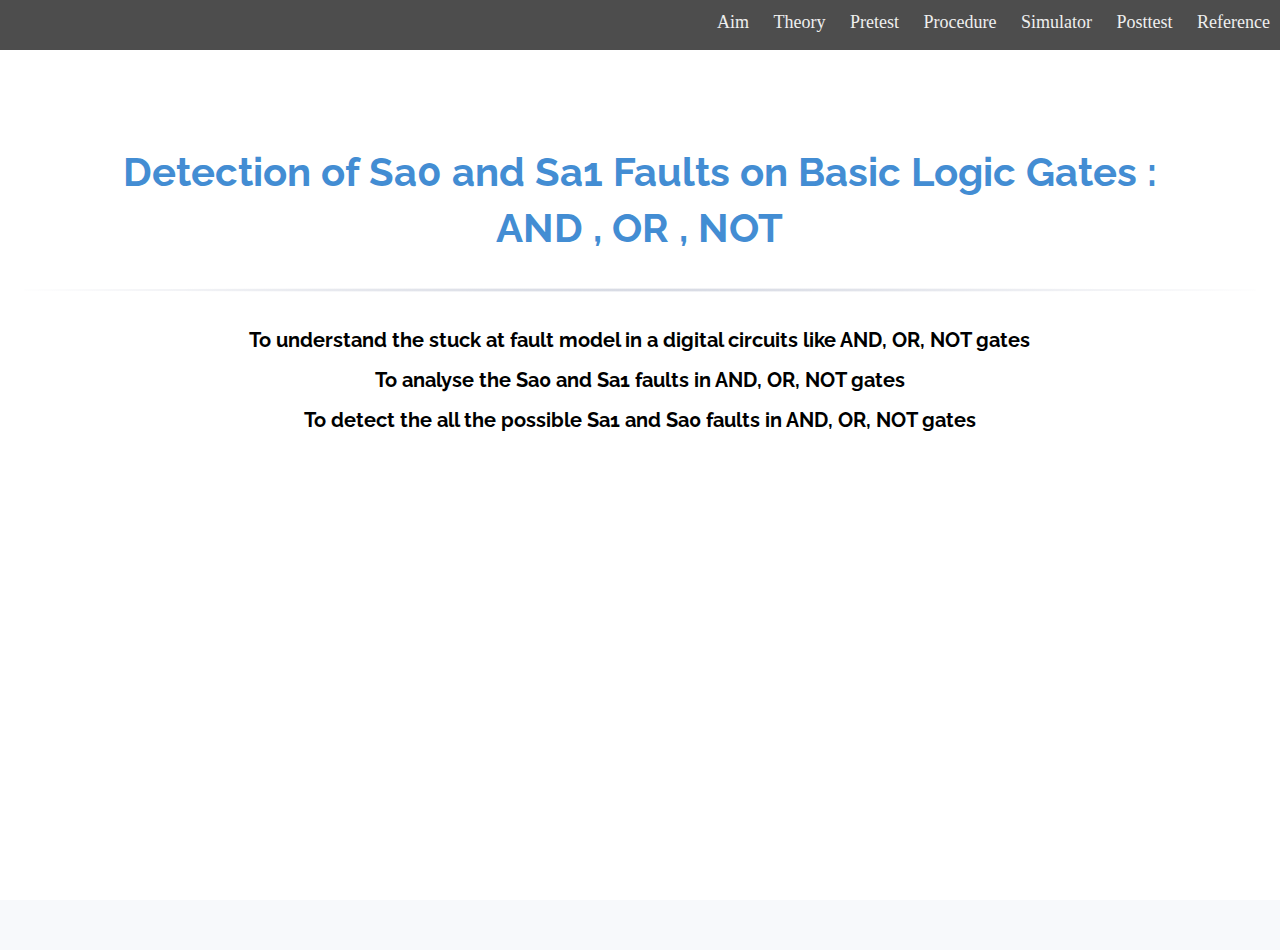
<file: index.html>
<!DOCTYPE html>
<html lang="en">

<head>
    <meta charset="UTF-8">
    <meta http-equiv="X-UA-Compatible" content="IE=edge">
    <meta name="viewport" content="width=device-width, initial-scale=1.0">
    <title>Document</title>
    <link href="https://fonts.googleapis.com/css2?family=Raleway:wght@100;300&display=swap" rel="stylesheet">
    <link rel="stylesheet" href="webslides.css">
    <link rel="preconnect" href="https://fonts.googleapis.com">
    <link rel="preconnect" href="https://fonts.gstatic.com" crossorigin>

</head>

<body>

    <div class="nav">
        <input type="checkbox" id="nav-check">
        <!-- <div class="nav-header">
            <div class="nav-title">
                <a id="home" href="#slide=1">Home</a>
            </div>
        </div> -->
        <div class="nav-btn">
            <label for="nav-check">
                <span></span>
                <span></span>
                <span></span>
            </label>
        </div>

        <div class="nav-links">
            <a href="#slide=1">Aim</a>
            <a href="#slide=3">Theory</a>
            <a href="#slide=2">Pretest</a>
            <a href="#slide=5">Procedure</a>
            <a href="./newpage.html">Simulator</a>
            <a href="#slide=7">Posttest</a>
            <a href="#slide=8">Reference</a>


        </div>
    </div>

    <main role="main">
        <article id="webslides" class="horizontal">
            <section id="section-71" class="slide current" style="background-color: white;" usedbyfluent="true">

                <div class="wrap aligncentertitleaim" usedbyfluent="true" style="margin-top: 0%; vertical-align: top;">
                    <h3 style="color: rgb(67, 141, 211); font-weight: bold; font-size: 2; font-family: 'Raleway', sans-serif;"
                        usedbyfluent="true">Detection of Sa0 and Sa1 Faults on Basic Logic Gates : AND  , OR , NOT</h3>
                </div>
                <hr style="height: 4px; position: relative; top: -210px;">
                
                <div  class="wrap aligncentertitleaim" usedbyfluent="true" style="margin-top: 0%; align-content: center; vertical-align: top;">
                    <h5 style="color: black; " class="aimpoints">To understand the stuck at fault model in a digital circuits like AND, OR,
                        NOT gates</h5>
                    <h5 style="color: black; " class="aimpoints">To analyse the Sa0 and Sa1 faults in AND, OR, NOT gates</h5>
                    <h5 style="color: black; " class="aimpoints">To detect the all the possible Sa1 and Sa0 faults in AND, OR, NOT gates
                    </h5>


                </div>
            </section>
            <section>
                <form name="quiz" id="quiz">
                    <div class="padded-div">
                        <p style="margin-bottom: 2px;" class="question-style">Which of the following is true for AND gate? </p>
                        <p style="margin-bottom: 2px; font-size: 16px;" id="q11" class="padded-o-div "><input type="radio" name="question1" value="q11"> A. The AND gate gives us a
                            HIGH output if and
                            only if both the inputs to the AND gate are HIGH.</p>
                        <p style="margin-bottom: 2px; font-size: 16px;" id="q12" class="padded-o-div"><input type="radio" name="question1" value="q12"> B. The AND gate gives us a
                            HIGH output if any
                            of the input to the AND gate is HIGH.</p>
                        <p style="margin-bottom: 2px; font-size: 16px;" id="q13" class="padded-o-div"><input type="radio" name="question1" value="q13"> C. The AND gate gives us a
                            HIGH output if and
                            only if both the inputs to the AND gate are LOW.</p>
                        <p style="margin-bottom: 2px; font-size: 16px;" id="q14" class="padded-o-div"><input type="radio" name="question1" value="q14"> D. The AND gate gives us a
                            HIGH output one
                            input is HIGH and other is LOW.</p>
                    </div>
                    <br>
                    <div class="padded-div">
                        <p style="margin-bottom: 2px;" class="question-style">If A = 1, B = 0 and Z = 1 what is the output if the logical expressions A + (B &
                            Z) and Z & (~(A & B))
                        </p>
                        <p style="margin-bottom: 2px; font-size: 16px;" id="q21" class="padded-o-div"><input type="radio" name="question2" value="q21"> A. 0, 1</p>
                        <p style="margin-bottom: 2px; font-size: 16px;" id="q22" class="padded-o-div"><input type="radio" name="question2" value="q22"> B. 1, 0</p>
                        <p style="margin-bottom: 2px; font-size: 16px;" id="q23" class="padded-o-div"><input type="radio" name="question2" value="q23"> C. 1, 1</p>
                        <p style="margin-bottom: 2px; font-size: 16px;" id="q24" class="padded-o-div"><input type="radio" name="question2" value="q24"> D. 0, 0</p>
                    </div>
                    <br>
                    <div class="padded-div">
                        <p style="margin-bottom: 2px;" class="question-style">What of the following is true for OR gate ? </p>
                        <p style="margin-bottom: 2px; font-size: 16px;" id="q31" class="padded-o-div"><input type="radio" name="question3" value="q31"> A. The OR gate gives us a
                            HIGH output if and
                            only if both the inputs to the OR gate are HIGH.</p>
                        <p style="margin-bottom: 2px; font-size: 16px;" id="q32" class="padded-o-div"><input type="radio" name="question3" value="q32"> B. The OR gate gives us a
                            HIGH output if any of
                            the input is HIGH.</p>
                        <p style="margin-bottom: 2px; font-size: 16px;" id="q33" class="padded-o-div"><input type="radio" name="question3" value="q33"> C. The OR gate gives us a
                            HIGH output if and
                            only if both the inputs to the OR gate are LOW.</p>
                        <p style="margin-bottom: 2px; font-size: 16px;" id="q34" class="padded-o-div"><input type="radio" name="question3" value="q34"> D. The OR gate gives us a
                            HIGH output one input
                            is HIGH and other is LOW.</p>
                    </div>
                    <br>
                    <div class="padded-div">
                        <p style="margin-bottom: 2px;" class="question-style">What is the result of the following boolean expressions A & A, A + 1, A + 0 ? </p>
                        <p style="margin-bottom: 2px; font-size: 16px;" id="q41" class="padded-o-div"><input type="radio" name="question4" value="q41"> A. A, 1, 0</p>
                        <p style="margin-bottom: 2px; font-size: 16px;" id="q42" class="padded-o-div"><input type="radio" name="question4" value="q42"> B. 0, A, 1</p>
                        <p style="margin-bottom: 2px; font-size: 16px;" id="q43" class="padded-o-div"><input type="radio" name="question4" value="q43"> C. A, 1, A</p>
                        <p style="margin-bottom: 2px; font-size: 16px;" id="q44" class="padded-o-div"><input type="radio" name="question4" value="q44"> D. 1, 0, A</p>
                    </div>
                    <br>
                    <div class="padded-div">
                        <p style="margin-bottom: 2px;" class="question-style">How many inputs are required for a NOT gate ? </p>
                        <p style="margin-bottom: 2px;" id="q51" class="padded-o-div"><input type="radio" name="question5" value="q51"> A. 1</p>
                        <p style="margin-bottom: 2px;" id="q52" class="padded-o-div"><input type="radio" name="question5" value="q52"> B. 2</p>
                        <p style="margin-bottom: 2px;" id="q53" class="padded-o-div"><input type="radio" name="question5" value="q53"> C. 3</p>
                        <p style="margin-bottom: 2px;" id="q54" class="padded-o-div"><input type="radio" name="question5" value="q54"> D. 4</p>
                    </div>
                    <br>
                    <div class="padded-div">
                        <input style="width: 200px;" class="submit-button" type="button" name="" value="SUBMIT" onclick="check()">
            
                    </div>
                </form>
                <div>
                    <p class="padded-div" style="font-family: 'Raleway', sans-serif;" id="userscore"></p>
                </div>
            </section>
            <!--3rd Slide-->
            <section class="detail-content" id="section-66" style="padding: 20px 380px; color: rgb(255, 255, 255);">
                <!-- <span class = "background" style="background-image:url('https://www.teahub.io/photos/full/257-2579448_wallpaper-gradient-blue-orange-linear-navy-dark-orange.jpg');"></span> -->
                <div class="wrap">
                    <h1 class="content-center font-family: 'Raleway', sans-serif;">Theory Involved</h1>
                    <br><br>
                    <h2 style="color: black; font-family: 'Raleway', sans-serif;">Logic Gates</h2>
                    <p style="color: black; font-family: 'Raleway', sans-serif;">It is an electronic circuit having one or more than one input and only one
                        output. The relationship between the input and the output is based on a certain logic. There are
                        different kinds of logic gates. The project involved the following logic gates</p>
                    <dl>
                        <dt style="color: black; font-family: 'Raleway', sans-serif;">AND Gate</dt>
                        <dd>
                            <p style="color: black; font-family: 'Raleway', sans-serif;">The AND gate gives us a HIGH output if and only if all the inputs
                                to the AND gate are HIGH. If even one of the inputs to the AND gate is LOW then the
                                output will be LOW. The function can be extended to any number of inputs. The truth
                                table and boolean expression are as follows:</p>
                            <img src="assets/images/and_gate.png"
                                style="width: 500px; display:block; margin-bottom: 20px; font-family: 'Raleway', sans-serif;" class="content-center">
                            <table class="table">
                                <thead class="thead-dark " style="text-align: center; font-family: 'Raleway', sans-serif;">
                                    <tr>
                                        <th scope="col" style="color: black; font-family: 'Raleway', sans-serif;">A</th>
                                        <th scope="col" style="color: black; font-family: 'Raleway', sans-serif;">B</th>
                                        <th scope="col" style="color: black; font-family: 'Raleway', sans-serif;">A.B</th>
                                    </tr>
                                </thead>
                                <tbody>
                                    <tr>
                                        <td style="color: black; font-family: 'Raleway', sans-serif;">0</td>
                                        <td style="color: black; font-family: 'Raleway', sans-serif;">0</td>
                                        <td style="color: black; font-family: 'Raleway', sans-serif;">0</td>
                                    </tr>
                                    <tr>
                                        <td style="color: black; font-family: 'Raleway', sans-serif;">0</td>
                                        <td style="color: black; font-family: 'Raleway', sans-serif;">1</td>
                                        <td style="color: black; font-family: 'Raleway', sans-serif;">0</td>
                                    </tr>
                                    <tr>
                                        <td style="color: black; font-family: 'Raleway', sans-serif;">1</td>
                                        <td style="color: black; font-family: 'Raleway', sans-serif;">0</td>
                                        <td style="color: black; font-family: 'Raleway', sans-serif;">0</td>
                                    </tr>
                                    <tr>
                                        <td style="color: black; font-family: 'Raleway', sans-serif;">1</td>
                                        <td style="color: black; font-family: 'Raleway', sans-serif;">1</td>
                                        <td style="color: black; font-family: 'Raleway', sans-serif;">1</td>
                                    </tr>
                                </tbody>
                            </table>
                            <h3 class="content-center">Q = A.B</h3>
                        </dd>
                        <dt style="color: black; font-family: 'Raleway', sans-serif;">OR Gate</dt>
                        <dd>
                            <p style="color: black; font-family: 'Raleway', sans-serif;">The OR gate gives us a HIGH output if and only if at least one of
                                the inputs to the OR gate is HIGH. If all the inputs to the OR gate are LOW then the
                                output will be LOW. The function can be extended to any number of inputs. The truth
                                table and boolean expression are as follows:</p>
                            <img src="assets/images/or_gate.png"
                                style="width: 500px; display:block; margin-bottom: 20px;" class="content-center">
                            <h3 class="content-center">Q = A+B</h3>
                        </dd>
                        <dt style="color: black; font-family: 'Raleway', sans-serif;">NOT Gate</dt>
                        <dd>
                            <p style="color: black; font-family: 'Raleway', sans-serif;">The NOT gate gives us a HIGH output if and only if the input to the
                                NOT gate is LOW. If the input to the NOT gate is HIGH then the output will be LOW. The
                                function can be extended to any number of inputs. The truth table and boolean expression
                                are as follows:</p>
                            <img src="assets/images/not_gate.png"
                                style="width: 500px; display:block; margin-bottom: 20px; " class="content-center">
                            <table class="table">
                                <thead class="thead-dark" style="text-align: center;">
                                    <tr>
                                        <th scope="col" style="color: black; font-family: 'Raleway', sans-serif;">A</th>
                                        <th scope="col" style="color: black; font-family: 'Raleway', sans-serif;">NOT A</th>
                                    </tr>
                                </thead>
                                <tbody>
                                    <tr>
                                        <td style="color: black; font-family: 'Raleway', sans-serif;">0</td>
                                        <td style="color: black; font-family: 'Raleway', sans-serif;">1</td>
                                    </tr>
                                    <tr>
                                        <td style="color: black; font-family: 'Raleway', sans-serif;">1</td>
                                        <td style="color: black; font-family: 'Raleway', sans-serif;">0</td>
                                    </tr>
                                </tbody>
                            </table>
                            <h3 class="content-center">Q = !A</h3>
                        </dd>
                        <dt style="color: black; font-family: 'Raleway', sans-serif;">Stuck at Faults</dt>
                        <dd style="color: black; font-family: 'Raleway', sans-serif;">
                            When a signal, or gate output, is stuck at a 0 or 1 value, independent of the inputs to the
                            circuit, the signal is said to be “stuck at” and the fault model used to describe this type
                            error is called a “stuck at fault model”.
                            <br><br>
                            Stuck at faults occur when a line is permanently stuck to Vdd or ground giving a faulty
                            output. This line may be an input or output to any gate. Also this fault can be single or
                            multiple stuck at faults.
                            <br><br>
                            <p style="color: black; font-family: 'Raleway', sans-serif;">A fault model is an engineering model of something that could go
                                wrong in the construction or operation of a piece of equipment. From the model, the
                                designer or user can then predict the consequences of this particular fault. Basic fault
                                models in digital circuits include the stuck-at fault model, the bridging fault model,
                                the transistor faults, the open fault model, the delay fault model, etc. If a circuit
                                has n signal lines, there are potentially 2n stuck-at faults defined on the
                                circuit.</p>
                        </dd>
                    </dl>
                </div>
            </section>
            <section class="detail-content" style="padding: 20px 380px;">
                <div class="wrap">
                    <h1 class="content-center">Our Approach</h1>
                    <br><br>
                    <dl>
                        <dd>
                            <p style="color : black; font-family: 'Raleway', sans-serif;">We used the Xilinx ISE Suite to create the simulation to test
                                ‘stuck at’ faults in AND, OR and NOT gates. The entire simulation has been written in
                                Verilog. Verilog is a hardware description language used to model electronic systems. It
                                is most commonly used in the design and verification of digital circuits at the
                                register-transfer level of abstraction.</p>
                            <p style="color : black; font-family: 'Raleway', sans-serif;">We created a block of Verilog code that implemented the
                                functionality to execute AND, OR and NOT operations for different inputs. We used
                                built-in Verilog keywords and functions to do so. For example, for a 2 input AND gate,
                                we declare three variables, _A, _B and _Z, and _Z is computed accordingly. The pseudo
                                code looks something like this:
                            <div class="content-center" style="text-align: left; font-family: monospace; font-family: 'Raleway', sans-serif;">
                                reg _A;<br>
                                reg _B;<br>
                                reg _Z;<br>
                                assign _Z = _A * _B;
                            </div>
                            </p>
                            <p style="color : black; font-family: 'Raleway', sans-serif;">The user can introduce faults in the gate and run simulations for
                                all possible combinations using text fixtures. The ‘Fault Detection.xlsx’ file contains
                                all the different possible inputs, faults and outputs.</p>
                            <p style="color : black; font-family: 'Raleway', sans-serif;">Theoretically, for any gate, we have 2^(2^n) outputs, where n is
                                the number of inputs. Let us take the example of a two input OR gate. We have 16
                                different outputs for it, as shown in the Fault Detection file.</p>
                            <p style="color : black; font-family: 'Raleway', sans-serif;">However, a lot of the output combinations are impossible to
                                recreate irrespective of the input/fault combination.</p>
                            <table class="table">
                                <thead class="thead-dark" style="text-align: center;">
                                    <tr>
                                        <th scope="col" style="color : black; font-family: 'Raleway', sans-serif;">A</th>
                                        <th scope="col" style="color : black; font-family: 'Raleway', sans-serif;">B</th>
                                        <th scope="col" style="color : black; font-family: 'Raleway', sans-serif;">A+B</th>
                                    </tr>
                                </thead>
                                <tbody>
                                    <tr>
                                        <td style="color : black; font-family: 'Raleway', sans-serif;">0</td>
                                        <td style="color : black; font-family: 'Raleway', sans-serif;">0</td>
                                        <td class="correct-cell">0</td>
                                    </tr>
                                    <tr>
                                        <td style="color : black; font-family: 'Raleway', sans-serif;">0</td>
                                        <td style="color : black; font-family: 'Raleway', sans-serif;">1</td>
                                        <td class="wrong-cell">0</td>
                                    </tr>
                                    <tr>
                                        <td style="color : black; font-family: 'Raleway', sans-serif;">1</td>
                                        <td style="color : black; font-family: 'Raleway', sans-serif;">0</td>
                                        <td class="wrong-cell">0</td>
                                    </tr>
                                    <tr>
                                        <td style="color : black; font-family: 'Raleway', sans-serif;">1</td>
                                        <td style="color : black; font-family: 'Raleway', sans-serif;">1</td>
                                        <td class="correct-cell">1</td>
                                    </tr>
                                </tbody>
                            </table>
                            <p style="color : black; font-family: 'Raleway', sans-serif;">In this case, to get output as 0 for the inputs 0 and 1, we must
                                either have Sa0 at the output pin or Sa0 for the second input pin. However, it cannot be
                                either of them as, for the same set of faults, it is not possible to get output as 1 for
                                inputs 1 and 1. We can extend the same for the input set 1 and 0. This is a redundant
                                case.</p>
                            <p style="color : black; font-family: 'Raleway', sans-serif;">We can extend the same to the AND and NOT gate. For the valid
                                output set, to denote presence of faults, we use ‘D’ to denote don’t care, ‘X’ for okay,
                                ‘0’ for Sa0 and ‘1’ for Sa1. (A, B, Z) ⇔ (input1, input2, output).</p>
                            <p style="color : black; font-family: 'Raleway', sans-serif;">We introduce faults in the simulation by using the force keyword.
                                Like the name suggests, the forced value persists even if there is any subsequent
                                attempt to change it. We declare two sets of variables: (A, B, Z), the actual inputs and
                                output and (_A, _B, _Z), the expected inputs and output.</p>
                            <p style="color : black; font-family: 'Raleway', sans-serif;">We then compare the actual and expected output for all possible
                                combinations of A and B and if they are unequal, we can safely say that there is some
                                fault in the gate.</p>
                            <p style="color : black; font-family: 'Raleway', sans-serif;">Based on the inputs and difference between actual and expected
                                outputs, we try to deduce what might be the possible faults that exist in the gate. Let
                                us again take the example of a 2 input OR gate.</p>
                            <table class="table">
                                <thead class="thead-dark" style="text-align: center;">
                                    <tr>
                                        <th scope="col" style="color : black;">A</th>
                                        <th scope="col" style="color : black;">B</th>
                                        <th scope="col" style="color : black;">A+B</th>
                                    </tr>
                                </thead>
                                <tbody>
                                    <tr>
                                        <td style="color : black;">0</td>
                                        <td style="color : black;">0</td>
                                        <td class="correct-cell">0</td>
                                    </tr>
                                    <tr>
                                        <td style="color : black;">0</td>
                                        <td style="color : black;">1</td>
                                        <td class="wrong-cell">0</td>
                                    </tr>
                                    <tr>
                                        <td style="color : black;">1</td>
                                        <td style="color : black;">0</td>
                                        <td class="wrong-cell">0</td>
                                    </tr>
                                    <tr>
                                        <td style="color : black;">1</td>
                                        <td style="color : black;">1</td>
                                        <td class="wrong-cell">0</td>
                                    </tr>
                                </tbody>
                            </table>
                            <p style="color : black; font-family: 'Raleway', sans-serif;">In this case, the expected output for 0 1, 1 0 and 1 1 should have
                                been 1, but the actual output comes out to be 0. So, either the output pin has a Sa0
                                fault with possible faults in the input pins as well or both the input pins have Sa0
                                faults with the output pin working properly. For different input/output sets, we can try
                                to deduce the faults that might be present.</p>
                            <p style="color : black; font-family: 'Raleway', sans-serif;">The possible faults that can be determined for the gate are logged
                                in the console of the Xilinx simulation using the '$display' function. We can extend the
                                same logic to the AND and NOT gates.</p>
                            <img src="assets/images/fault_detection.png"
                                style="width: 500px; display:block; margin-bottom: 20px; border:3px solid black;"
                                class="content-center">
                            <p style="color : black; font-family: 'Raleway', sans-serif;">In the picture above it can be seen how the simulation predicted
                                the faults which may be present in gate. It simulates the outputs for all possible
                                combination of inputs and comparing it to the expected output, lists out the possible
                                faults. For example, in this case, A had Sa0 fault and Z had Sa1 fault and the simulator
                                rightly predicts "Atleast one of the lines is Sa1 and Z can't be Sa0"</p>
                        </dd>
                    </dl>
                </div>
            </section>
            <section class="detail-content " style="padding: 20px 0px;">
                <div class="wrap">
                    <h1 style="color: black; font-size: 3.5pc; position: relative; top: -150px; text-align: center; font-family: 'Raleway', sans-serif;">Running the Simulation</h1>
                    <hr style="height: 4px; position: relative; top: -150px; ">
                    <!-- <h2>Procedure</h2> -->
                    <ul style="position: relative; top: -150px; font-family: 'Raleway', sans-serif;">
                        <li style="color: black; font-size: 1.5pc;">By default, the values of A and B are set to 0, the
                            gate is set to AND and there are no faults present in any of the input/output lines.</li>
                        <li style="color: black; font-size: 1.5pc;">The user must choose the gate, the input line values
                            and the faults present. Then, click on the 'RUN' button.
                        </li>
                        <li style="color: black; font-size: 1.5pc;">If the output corresponding to the selected gate and
                            inputs match with the expected output, the output is highlighted with a green background,
                            else, it is displayed with a red background.</li>
                        <li style="color: black; font-size: 1.5pc;">For one input NOT gate, the user can only select the
                            input for A, B is not considered. Similarly, the user cannot introduce a fault in the input
                            line for B.</li>
                        <li style="color: black; font-size: 1.5pc;">The user can change the input dataset and again run
                            the simulation. The previously computed output is stored until the page is refreshed, and
                            hence can be used to compare different scenarios.</li>
                    </ul>
                </div>

            </section>
            <section style="color: white ; padding: 100px;">
                <div class="inputs-outputs">
                    <div>
                        <h1><strong>Simulator</strong></h1>
                        <h4><strong>Inputs:</strong></h4>
                        <div class="gate-selector">
                            <span>GATE:</span>
                            <div class="radio-text"><input autocomplete="off" type="radio"
                                    onclick="gate_radio_click(this)" id="GAND" name="G" checked>
                                <label for="GAND">AND<label>
                            </div>
                            <div class="radio-text"> <input autocomplete="off" type="radio"
                                    onclick="gate_radio_click(this)" id="GOR" name="G">
                                <label for="GOR">OR</label>
                            </div>
                            <div class="radio-text"><input autocomplete="off" type="radio"
                                    onclick="gate_radio_click(this)" id="GNOT" name="G">
                                <label for="GNOT">NOT</label>
                            </div>
                        </div>
                        <br><br>
                        <div class="input-table">
                            <div class="input-table-column">
                                <span>A:</span>
                                <div class="radio-text"><input type="radio" id="A0" name="A" checked> <label
                                        for="A0">0</label></div>
                                <div class="radio-text"><input type="radio" id="A1" name="A"> <label for="A1">1</label>
                                </div>
                            </div>
                            <div class="input-table-column">
                                <span>B:</span>
                                <div class="radio-text"><input type="radio" id="B0" name="B" checked> <label
                                        for="B0">0</label></div>
                                <div class="radio-text"><input type="radio" id="B1" name="B"> <label for="B1">1</label>
                                </div>
                            </div>
                            <div class="input-table-column">
                                <span>Stuck at fault for A (S<sub>a</sub>):</span>
                                <div class="radio-text"><input type="radio" id="Sa1" name="Sa"> <label
                                        for="Sa1">1</label></div>
                                <div class="radio-text"><input type="radio" id="Sa0" name="Sa"> <label
                                        for="Sa0">0</label></div>
                                <div class="radio-text"><input type="radio" id="SaN" name="Sa" checked> <label
                                        for="SaN">No fault</label></div>
                            </div>
                            <div class="input-table-column">
                                <span>Stuck at fault for B (S<sub>b</sub>):</span>
                                <div class="radio-text"><input type="radio" id="Sb0" name="Sb"> <label
                                        for="Sb0">0</label></div>
                                <div class="radio-text"><input type="radio" id="Sb1" name="Sb"> <label
                                        for="Sb1">1</label></div>
                                <div class="radio-text"><input type="radio" id="SbN" name="Sb" checked> <label
                                        for="SbN">No fault</label></div>
                            </div>
                            <div class="input-table-column  ">
                                <span>Stuck at fault for Z (S<sub>z</sub>):</span>
                                <div class="radio-text"><input type="radio" id="Sz1" name="Sz"> <label
                                        for="Sz1">1</label></div>
                                <div class="radio-text"><input type="radio" id="Sz0" name="Sz"> <label
                                        for="Sz0">0</label></div>
                                <div class="radio-text"><input type="radio" id="SzN" name="Sz" checked> <label
                                        for="SzN">No fault</label></div>
                            </div>
                        </div>
                        <div><button class="run-button" onclick="do_work()">Run</button></div>
                    </div>
                    <div class="output-table">
                        <h4><strong>Output Table:</strong></h4>
                        <table id="table" class="table">
                            <tr class="d-flex" style="color: white;">
                                <th class="col-4" style="color: white;">GATE</th>
                                <th class="col-4">A</th>
                                <th class="col-5">B</th>
                                <th class="col-5">Expected output (Z<sub>e</sub>)</th>
                                <th class="col-5">Z</th>
                            </tr>
                        </table>
                    </div>
                </div>
            </section>
            <section>
                <form name="quiz1" id="quiz1">
                    <div class="padded-div">
                        <p style="margin-bottom: 2px;" class="question-style">What does Stuck at 0 fault mean ?  </p>
                        <p style="margin-bottom: 2px; font-size: 16px;" id = "pq11" class="padded-o-div"><input type="radio" name="pquestion1" value="pq11"> A. The input or output signal is stuck at a 0 or 1 value, independent of the inputs to the circuit.</p>
                        <p style="margin-bottom: 2px; font-size: 16px;" id = "pq12" class="padded-o-div"><input type="radio" name="pquestion1" value="pq12"> B. Only the ouptut is is stuck at a 0 or 1 value, independent of the inputs to the circuit.</p>
                        <p style="margin-bottom: 2px; font-size: 16px;" id = "pq13" class="padded-o-div"><input type="radio" name="pquestion1" value="pq13"> C. The the input or output signal will fail when it comes across 0.</p>
                        <p style="margin-bottom: 2px; font-size: 16px;" id = "pq14" class="padded-o-div"><input type="radio" name="pquestion1" value="pq14"> D. The circuit isn't working</p>
                    </div>
                    <div class="padded-div">
                        <p style="margin-bottom: 2px;" class="question-style">If A = 1, B = 0 and Z = A & B. If the values of Z is 1, which of the situations are possible ?  </p>
                        <p style="margin-bottom: 2px; font-size: 16px;"  id = "pq21" class="padded-o-div"><input type="radio" name="pquestion2" value="pq21" > A. A has SA1 Fault</p>
                        <p style="margin-bottom: 2px; font-size: 16px;"  id = "pq22" class="padded-o-div"><input type="radio" name="pquestion2" value="pq22" > B. Z has SA1 Fault.</p>
                        <p style="margin-bottom: 2px; font-size: 16px;"  id = "pq23" class="padded-o-div"><input type="radio" name="pquestion2" value="pq23"> C. Z has SA0 Fault.</p>
                        <p style="margin-bottom: 2px; font-size: 16px;"  id = "pq24" class="padded-o-div"><input type="radio" name="pquestion2" value="pq24"> D. No Faults are present in the circuit.</p>
                    </div>
                    <div class="padded-div">
                        <p style="margin-bottom: 2px;" class="question-style">If A is stuck at 1 the what are the outputs for A + B for all the combinations of A and B ? </p>
                        <p style="margin-bottom: 2px; font-size: 16px;"  id = "pq31" class="padded-o-div"><input type="radio" name="pquestion3" value="pq31"> A. 1, 1, 0, 1</p>
                        <p style="margin-bottom: 2px; font-size: 16px;"  id = "pq32" class="padded-o-div"><input type="radio" name="pquestion3" value="pq32" > B. 1, 1, 1, 1.</p>
                        <p style="margin-bottom: 2px; font-size: 16px;"  id = "pq33" class="padded-o-div"><input type="radio" name="pquestion3" value="pq33"> C. 0, 1, 0, 1</p>
                        <p style="margin-bottom: 2px; font-size: 16px;"  id = "pq34" class="padded-o-div"><input type="radio" name="pquestion3" value="pq34"> D. 1, 1, 1, 0</p>
                    </div>
                    <div class="padded-div">
                        <p style="margin-bottom: 2px;" class="question-style">Which type of stuck at fault occurs when a line is stuck to the ground? </p>
                        <p style="margin-bottom: 2px; font-size: 16px;" id = "pq41" class="padded-o-div"><input type="radio" name="pquestion4" value="pq41" > A. Stuck at 0</p>
                        <p style="margin-bottom: 2px; font-size: 16px;" id = "pq42" class="padded-o-div"><input type="radio" name="pquestion4" value="pq42" > B. Stuck at 1</p>
                        <p style="margin-bottom: 2px; font-size: 16px;" id = "pq43" class="padded-o-div"><input type="radio" name="pquestion4" value="pq43"> C. Both A and B</p>
                        <p style="margin-bottom: 2px; font-size: 16px;" id = "pq44" class="padded-o-div"><input type="radio" name="pquestion4" value="pq44"> D. None of these</p>
                    </div>
                    <div class="padded-div">
                        <p style="margin-bottom: 2px;" class="question-style">Which of the following faults are possible at B if result of A & B is always 0? </p>
                        <p style="margin-bottom: 2px; font-size: 16px;"  id = "pq51" class="padded-o-div"><input type="radio" name="pquestion5" value="pq51"> A. Sa0</p>
                        <p style="margin-bottom: 2px; font-size: 16px;"  id = "pq52" class="padded-o-div"><input type="radio" name="pquestion5" value="pq52" > B. Sa1</p>
                        <p style="margin-bottom: 2px; font-size: 16px;"  id = "pq53" class="padded-o-div"><input type="radio" name="pquestion5" value="pq53"> C. Both A and B </p>
                        <p style="margin-bottom: 2px; font-size: 16px;"  id = "pq54" class="padded-o-div"><input type="radio" name="pquestion5" value="pq54"> D. No fault </p>
                    </div>
                    <div class="padded-div">
                        <input style="width: 200px;" class="submit-button" type="button" name="" value="SUBMIT" onclick="check2()">
                    </div>
                    
                </form>
                <div>
                    <p class="padded-div" style="font-family: 'Raleway', sans-serif;" id="p_userscore"></p>
                </div>
            </section>
            <section class="detail-content  " id="section-66" style="padding: 0 380px;">
                <span class="background"></span>
                <div class="wrap">
                    <div class="wrap aligncentertitleaim1" usedbyfluent="true" style="margin-top: 0%; vertical-align: top;">
                        <h3 style="color: rgb(67, 141, 211); font-weight: bold; font-size: 2; font-family: 'Raleway', sans-serif;"
                            usedbyfluent="true">References</h3>
                    </div>
                    <hr style="height: 4px; position: relative;
                    top: -210px;">
                    <h5 class="wrap aligncentertitleaim1" style="text-align: justify;  color: black; font-family: 'Raleway', sans-serif;">This experiment is developed by Dr. Biswajit R. Bhowmik and his UG students-
                        Dibyam Kumar, Mehul Todi, Pratik Jallan, Sathvik Hebbar, and Shashank SM, Department of Computer Science and
                          Engineering, National Institute of Technology Karnataka.</h5>
                </div>
            </section>

            </section>
        </article>
    </main>
    <script src="webslides.js"></script>
    <script>
        window.ws = new WebSlides();
    </script>
</body>

</html>
</file>
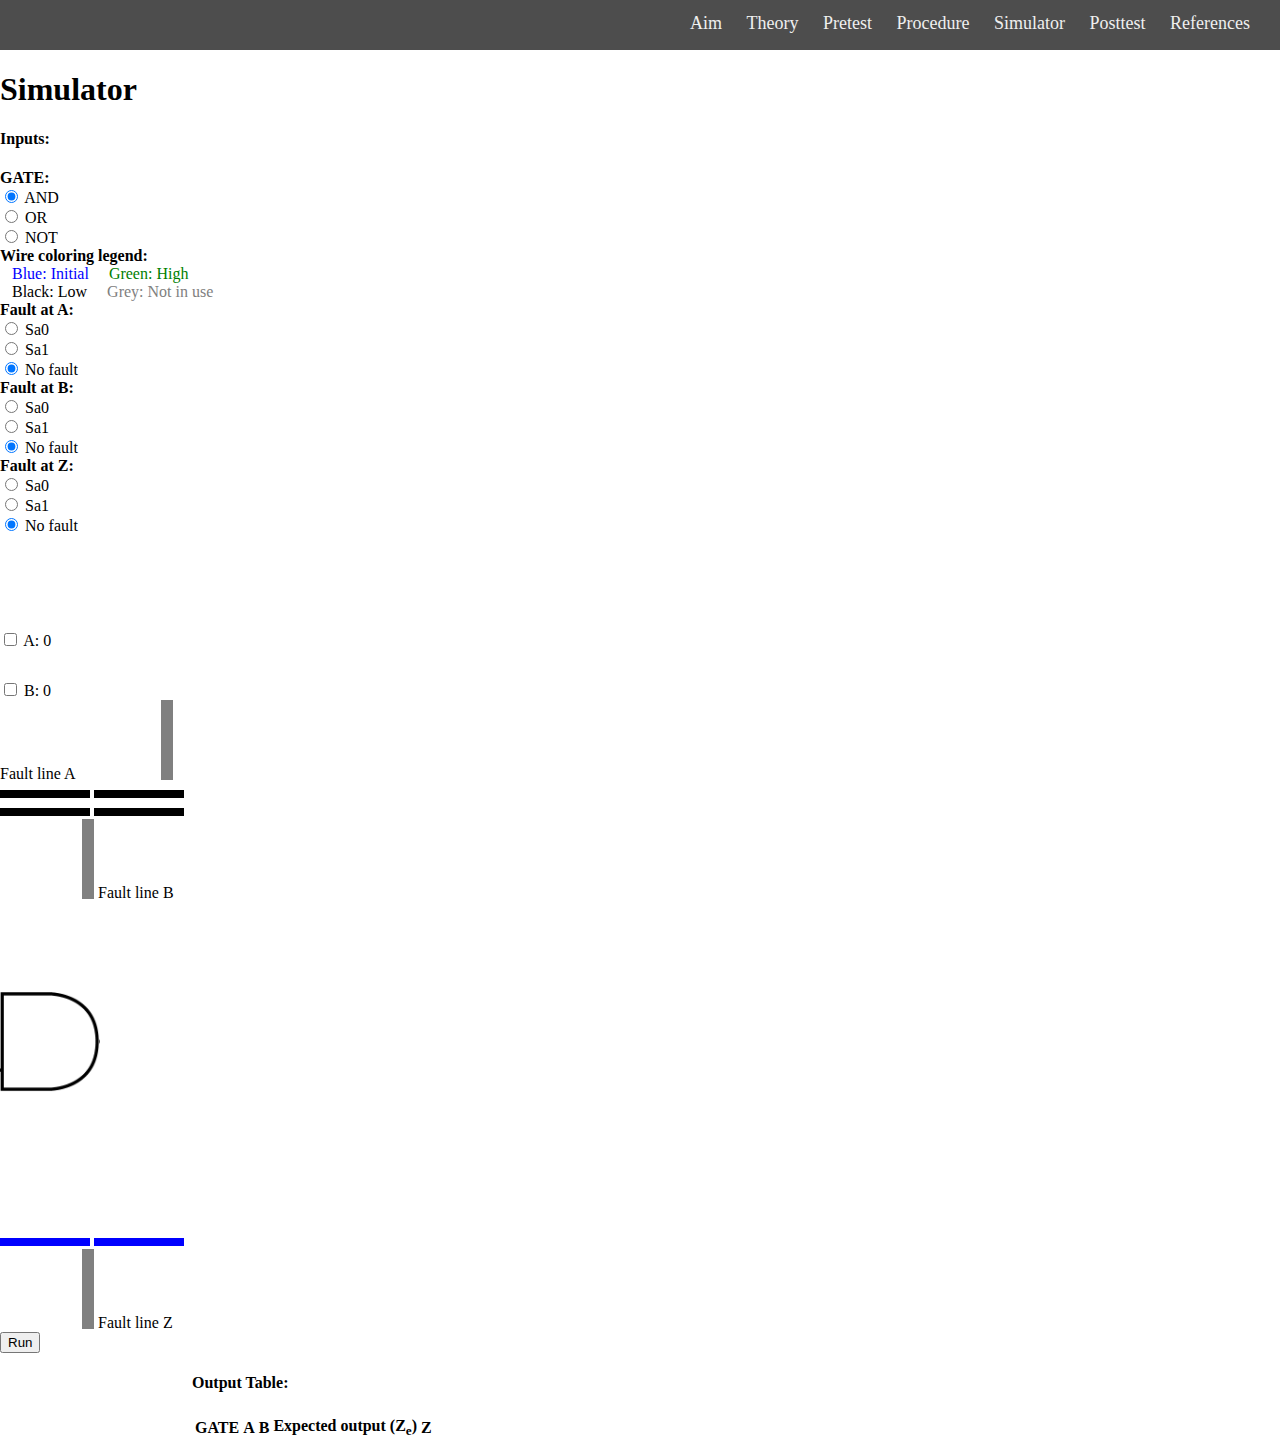
<file: newpage.html>
<!DOCTYPE html>
<html>

<head>
    <!-- Bootstrap CSS -->
    <link href="https://cdn.jsdelivr.net/npm/bootstrap@5.1.3/dist/css/bootstrap.min.css" rel="stylesheet"
        integrity="sha384-1BmE4kWBq78iYhFldvKuhfTAU6auU8tT94WrHftjDbrCEXSU1oBoqyl2QvZ6jIW3" crossorigin="anonymous">
    
        <title> Simulator </title>
    <style>
        .horizontal-wire {
            background-color: black;
            border: none;
            width: 90px;
            height: 8px;
        }

        .vertical-wire {
            background-color: black;
            border: none;
            width: 0px;
            margin-left: 82px;
            height: 80px;
        }

        .space-50 {
            height: 50px;
        }

        .nav {
        height: 50px;
        width: 100%;
        background-color: #4d4d4d;
        position: relative;
        display: flex;
        justify-content: space-between;
        padding: 0 20px;
        }

        * {
        box-sizing: border-box;
        }

        body {
        margin: 0px;
        font-family: 'segoe ui';
        }

        .nav > .nav-header {
        display: inline;
        }

        .nav > .nav-header > .nav-title {
        display: inline-block;
        font-size: 22px;
        color: #fff;
        padding: 10px 10px 10px 10px;
        }

        .nav > .nav-btn {
        display: none;
        }

        .nav > .nav-links {
        display: inline;
        float: right;
        font-size: 18px;
        }

        .nav > .nav-links > a {
        display: inline-block;
        padding: 13px 10px 13px 10px;
        text-decoration: none;
        color: #efefef;
        }

        .nav > .nav-links > a:hover {
        background-color: rgba(0, 0, 0, 0.3);
        }

        .nav > #nav-check {
        display: none;
        }

        @media (max-width:600px) {
        .nav > .nav-btn {
            display: inline-block;
            position: absolute;
            right: 0px;
            top: 0px;
        }
        .nav > .nav-btn > label {
            display: inline-block;
            width: 50px;
            height: 50px;
            padding: 13px;
        }
        .nav > .nav-btn > label:hover,.nav  #nav-check:checked ~ .nav-btn > label {
            background-color: rgba(0, 0, 0, 0.3);
        }
        .nav > .nav-btn > label > span {
            display: block;
            width: 25px;
            height: 10px;
            border-top: 2px solid #eee;
        }
        .nav > .nav-links {
            position: absolute;
            display: block;
            width: 100%;
            background-color: #333;
            height: 0px;
            transition: all 0.3s ease-in;
            overflow-y: hidden;
            top: 50px;
            left: 0px;
        }
        .nav > .nav-links > a {
            display: block;
            width: 100%;
        }
        .nav > #nav-check:not(:checked) ~ .nav-links {
            height: 0px;
        }
        .nav > #nav-check:checked ~ .nav-links {
            height: calc(100vh - 50px);
            overflow-y: auto;
        }

        
        }
        #home{
        text-decoration: none;
        color: white;
        }

    </style>
</head>

<body onload=setup()>

    <div class="nav">
        <input type="checkbox" id="nav-check">
        <div class="nav-header">
          
        </div>
        <div class="nav-btn">
          <label for="nav-check">
            <span></span>
            <span></span>
            <span></span>
          </label>
        </div>
        
        <div class="nav-links">
          <a href="index.html#slide=1">Aim</a>          
          <a href="index.html#slide=3" >Theory</a>      
          <a href="index.html#slide=2" >Pretest</a>
          <a href="index.html#slide=5" >Procedure</a>
          <a href="#" >Simulator</a>
          <a href="index.html#slide=7" >Posttest</a>
          <a href="index.html#slide=8" >References</a>
         
        </div>
      </div>

    <div class="d-flex justify-content-center">
        <h1><strong>Simulator</strong></h1>
    </div>

    <div class="d-flex m-5">
        <div class="d-flex flex-column gap-2">
            <h4><strong>Inputs:</strong></h4>
            <div class="d-flex gap-4">
                <span><strong>GATE:</strong></span>
                <div><input autocomplete="off" type="radio" onclick="gate_radio_click(this)" class="form-check-input"
                        id="GAND" name="G" checked> <label for="GAND">AND<label></div>
                <div><input autocomplete="off" type="radio" onclick="gate_radio_click(this)" class="form-check-input"
                        id="GOR" name="G"> <label for="GOR">OR</label></div>
                <div><input autocomplete="off" type="radio" onclick="gate_radio_click(this)" class="form-check-input"
                        id="GNOT" name="G"> <label for="GNOT">NOT</label></div>
            </div>
            <div class="border border-dark border-3 container m-4"><span><strong>Wire coloring legend: </strong></span>
                <div>&nbsp &nbsp<span style="color: blue">Blue: Initial</span> &nbsp &nbsp
                    <span style="color: green">Green: High</span> </div>
                <div>&nbsp &nbsp<span style="color: Black">Black: Low</span> </span> &nbsp &nbsp
                    <span style="color: grey">Grey: Not in use</span></div>
                    </div>
            <div id="ibframe" class="d-flex flex-column gap-2">

            </div>

        </div>

        <div style="margin-left: 15%">
            <h4><strong>Output Table:</strong></h4>
            <table id="table" class="table">
                <tr class="d-flex">
                    <th class="col-4">GATE</th>
                    <th class="col-4">A</th>
                    <th class="col-5">B</th>
                    <th class="col-5">Expected output (Z<sub>e</sub>)</th>
                    <th class="col-5">Z</th>
                </tr>
            </table>
        </div>
    </div>
    <script src="newscript.js"></script>
    <!-- Bootstrap bundle JS -->
    <script src="https://cdn.jsdelivr.net/npm/bootstrap@5.1.3/dist/js/bootstrap.bundle.min.js"
        integrity="sha384-ka7Sk0Gln4gmtz2MlQnikT1wXgYsOg+OMhuP+IlRH9sENBO0LRn5q+8nbTov4+1p"
        crossorigin="anonymous"></script>
</body>
</file>
